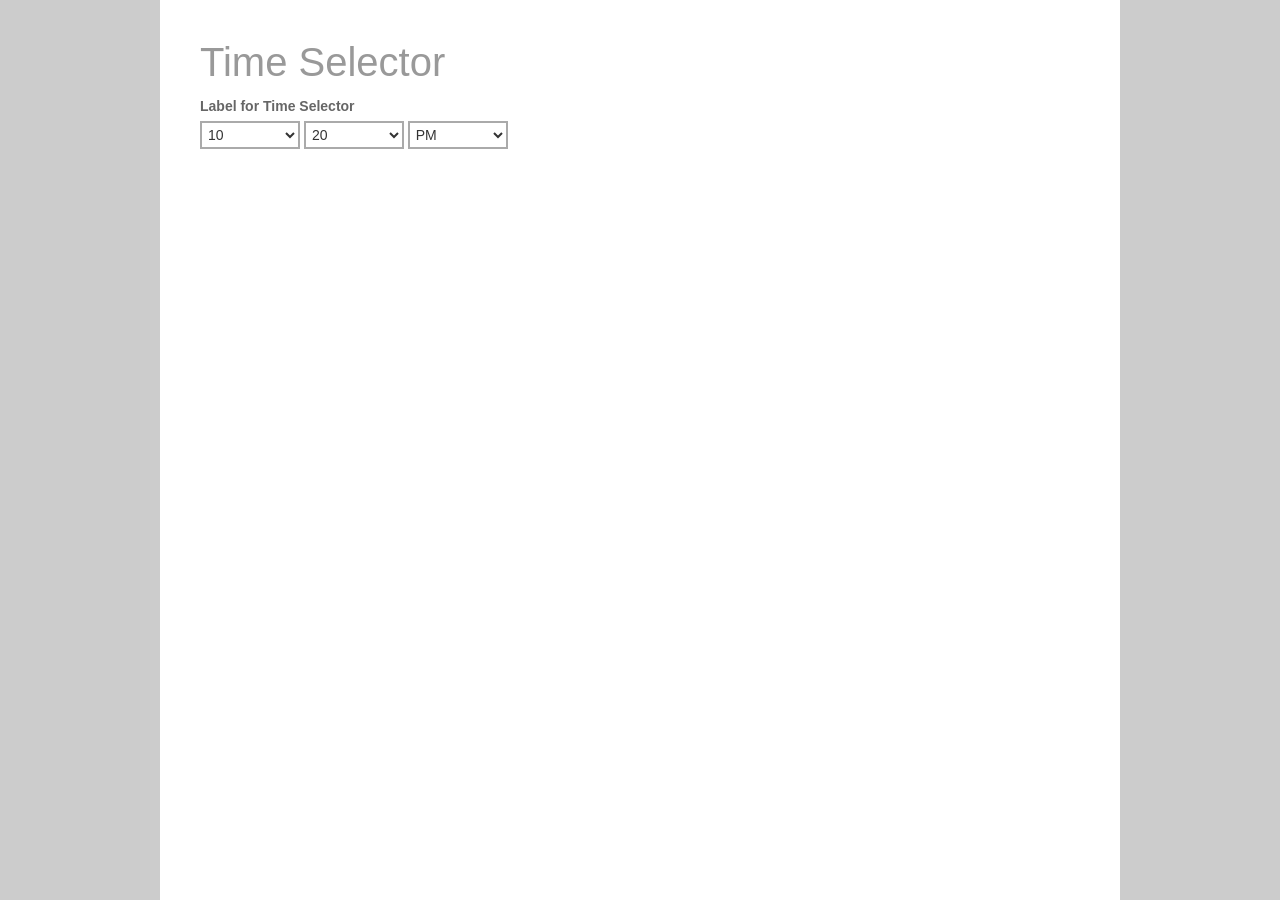
<file: index.html>
﻿<!DOCTYPE html>
<html dir="ltr" lang="en">
<head>
	<meta charset="utf-8" />
	<meta http-equiv="X-UA-Compatible" content="IE=Edge" />
	<meta name="viewport" content="width=device-width, initial-scale=1, maximum-scale=1" />

	<title>Time Selector</title>

	<link rel="stylesheet" href="_assets/styles/styles.css" />

	<!--[if IE 9]><script src="_assets/scripts/shims/classList.js"></script><![endif]-->
	<script src="_assets/scripts/vendor/modernizr.custom.min.js"></script>
	<script src="_assets/scripts/vendor/jquery.min.js"></script>
	<script src="_assets/scripts/vendor/mustache.min.js"></script>
	<script src="_assets/scripts/vendor/moment.min.js"></script>
	<script src="_assets/scripts/vendor/underscore.min.js"></script>
	<!--<script src="_assets/scripts/vendor/backbone.min.js"></script>-->
	<!--<script src="_assets/scripts/vendor/backbone-super.min.js"></script>-->
	<script src="_assets/scripts/classes/time-selector.js"></script>

	<script>
		$(document).on('TimeSelector:gotTime', function(e, date) {
			console.log(date);
		});
		$(function() {
			var el = document.getElementById('app-time-selector');
			var dateStr = '2009-10-20T15:20:22-07:00';
			var dateObj = new Date(dateStr);
			var timeSelector = new TimeSelector(el, {date:dateStr});
		});
	</script>

</head>
<body>

	<div id="content">

		<h1>Time Selector</h1>

		<fieldset id="app-time-selector" class="text-fields">
			<ol>
				<li>
					<label class="block">Label for Time Selector</label>
					<select name="hour" class="hour">
						<option value="1">01</option>
						<option value="2">02</option>
						<option value="3">03</option>
						<option value="4">04</option>
						<option value="5">05</option>
						<option value="6">06</option>
						<option value="7">07</option>
						<option value="8">08</option>
						<option value="9">09</option>
						<option value="10">10</option>
						<option value="11">11</option>
						<option value="12">12</option>
					</select>
					<select name="minute" class="minute">
						<option value="0">00</option>
						<option value="5">05</option>
						<option value="10">10</option>
						<option value="15">15</option>
						<option value="20">20</option>
						<option value="25">25</option>
						<option value="30">30</option>
						<option value="35">35</option>
						<option value="40">40</option>
						<option value="45">45</option>
						<option value="50">50</option>
						<option value="55">55</option>
					</select>
					<select name="ampm" class="ampm">
						<option value="AM">AM</option>
						<option value="PM">PM</option>
					</select>
				</li>
			</ol>
		</fieldset>

	</div>

</body>
</html>
</file>
<file: _assets/styles/styles.css>
*, *:before, *:after {
	box-sizing: border-box;
}
body {
	color: #666;
	font-size: 100%; /* 16px */
	font-family: Arial, Verdana, sans-serif;
	line-height: 1.5; /* 24px */
	background: #ccc;
	margin: 0;
	padding: 0;
}
/* Tablet / Desktop */
@media (min-width: 768px) {
	body {
		font-size: 87.5%; /* 14px */
		line-height: 1.5; /* 21px */
	}
}
h1 {
	color: #999;
	font-size: 40px;
	font-weight: normal;
	line-height: 44px;
	margin: 0 0 12px 0;
}
h2 {
	color: #999;
	font-size: 28px;
	font-weight: normal;
	line-height: 32px;
	margin: 0 0 8px 0;
}
h3, h4, h5, h6 {
	font-weight: bold;
	line-height: 1.0;
	margin: 0 0 0.2em 0;
}
h3 {
	font-size: 1.3em;
}
h4 {
	font-size: 1.1em;
}
h5 {
	font-size: 1.0em;
}
h6 {
	font-size: 1.0em;
	font-weight: normal;
}
p, dl, ol, ul, table {
	margin: 0 0 1.5em 0;
	padding: 0;
}
ol, ul {
	margin-left: 1.2em;
}
table {
	border: 0;
	border-collapse: collapse;
	border-spacing: 0;
}
dt, dd, li, th, td {
	margin: 0;
	padding: 0;			
}
a {
	color: #66c;
	text-decoration: none;
}
hr {
	clear: both;
	background: none;
	border: 0 none;
	border-top: 2px solid #666;
	margin: 1.5em 0;
}
img {
	width: auto;
	max-width: 100%;
	height: auto;
}

#content {
	width: 100%;
	min-width: 360px;
	max-width: 720px;
	min-height: 100vh;
	background: #fff;
	margin: 0 auto;
	padding: 40px;
	position: relative;
}
/* Tablet */
@media (min-width: 768px) {
	#content {
		width: 720px;
		max-width: none;
	}
}
/* Desktop */
@media (min-width: 1024px) {
	#content {
		width: 960px;
		max-width: none;
	}
}

#validationSummary {
	display: none;
	border: 2px solid #666;
	padding: 8px 16px;
	margin: 0 0 1.5em 0;
}
#validationSummary.valid {
	display: block;
}
#validationSummary.invalid {
	display: block;
	color: #c00;
	border-color: #c00;
}
	#validationSummary p,
	#validationSummary ul {
		margin-bottom: 0;
	}

form {}
fieldset {
	border: 0;
	margin: 0 0 1.5em 0;
	padding: 0;
}
	fieldset span.formnote {
		/* text after form field */
		display: inline-block;
		font-size: 12px;
		font-style: italic;
		margin-left: 5px;
	}
	fieldset.text-fields ol {
		list-style: none;
		margin: 0 0 0.5em 0;
	}
	fieldset.text-fields ol > li {
		margin-bottom: 0.5em;
	}
	fieldset.text-fields.inline ol > li {
		float: left;
		margin-right: 0.5em;
	}
	fieldset.text-fields label {
		display: inline-block;
		width: 140px;
		font-weight: bold;
	}
	fieldset.text-fields label.block {
		display: block;
		width: 200px;
		margin-bottom: 4px;
	}
	fieldset.text-fields label + textarea {
		vertical-align: top;
	}
	fieldset.cb-rb-fields ol {
		list-style: none;
		margin: 0 0 0.5em 0;
	}
	fieldset.cb-rb-fields ol > li {
		margin-bottom: 0.5em;
	}
	fieldset.cb-rb-fields.inline ol > li {
		float: left;
		width: 25%;
	}

input, select, textarea, button {
	color: #333;
	font-family: Arial, Verdana, sans-serif;
	font-size: 1.0em;
	line-height: 1.2;
	height: 28px;
	background: #fff;
	border: 2px solid #aaa;
	border-radius: 0;
	margin: 0;
	padding: 2px;
}
input:invalid,
select:invalid,
textarea:invalid {
	box-shadow: none;
	outline: 0;
}
input:focus,
select:focus,
textarea:focus {
	border-color: #111;
	box-shadow: none;
	outline: 0;
}
input.invalid,
select.invalid,
textarea.invalid {
	border-color: #c00;
}

input[type=text],
input[type=password],
input[type=url],
input[type=email] {
	width: 200px;
}
input[type=tel],
input[type=number] {
	width: 100px;
}
input[type=range] {
	cursor: pointer;
	width: 200px;
}
input[type=checkbox],
input[type=radio] {
	cursor: pointer;
	width: 16px;
	height: 16px;
	background: none;
	border: 0;
	padding: 0;
}
select {
	width: auto;
	min-width: 100px;
	max-width: 200px;
}
textarea {
	width: 300px;
	height: 5.2em; /* x4 line-height */
	resize: none;
}
input[type=submit],
input[type=button],
button {
	cursor: pointer;
	font-weight: bold;
	background: #ddd;
	padding: 2px 16px;
}

.clear {
	clear: both;
}

.offscreen {
	display: block;
	position: fixed;
	left: -9999px;
}

script[type="text/template"] {
	display: none;
	visibility: hidden;
}
</file>
